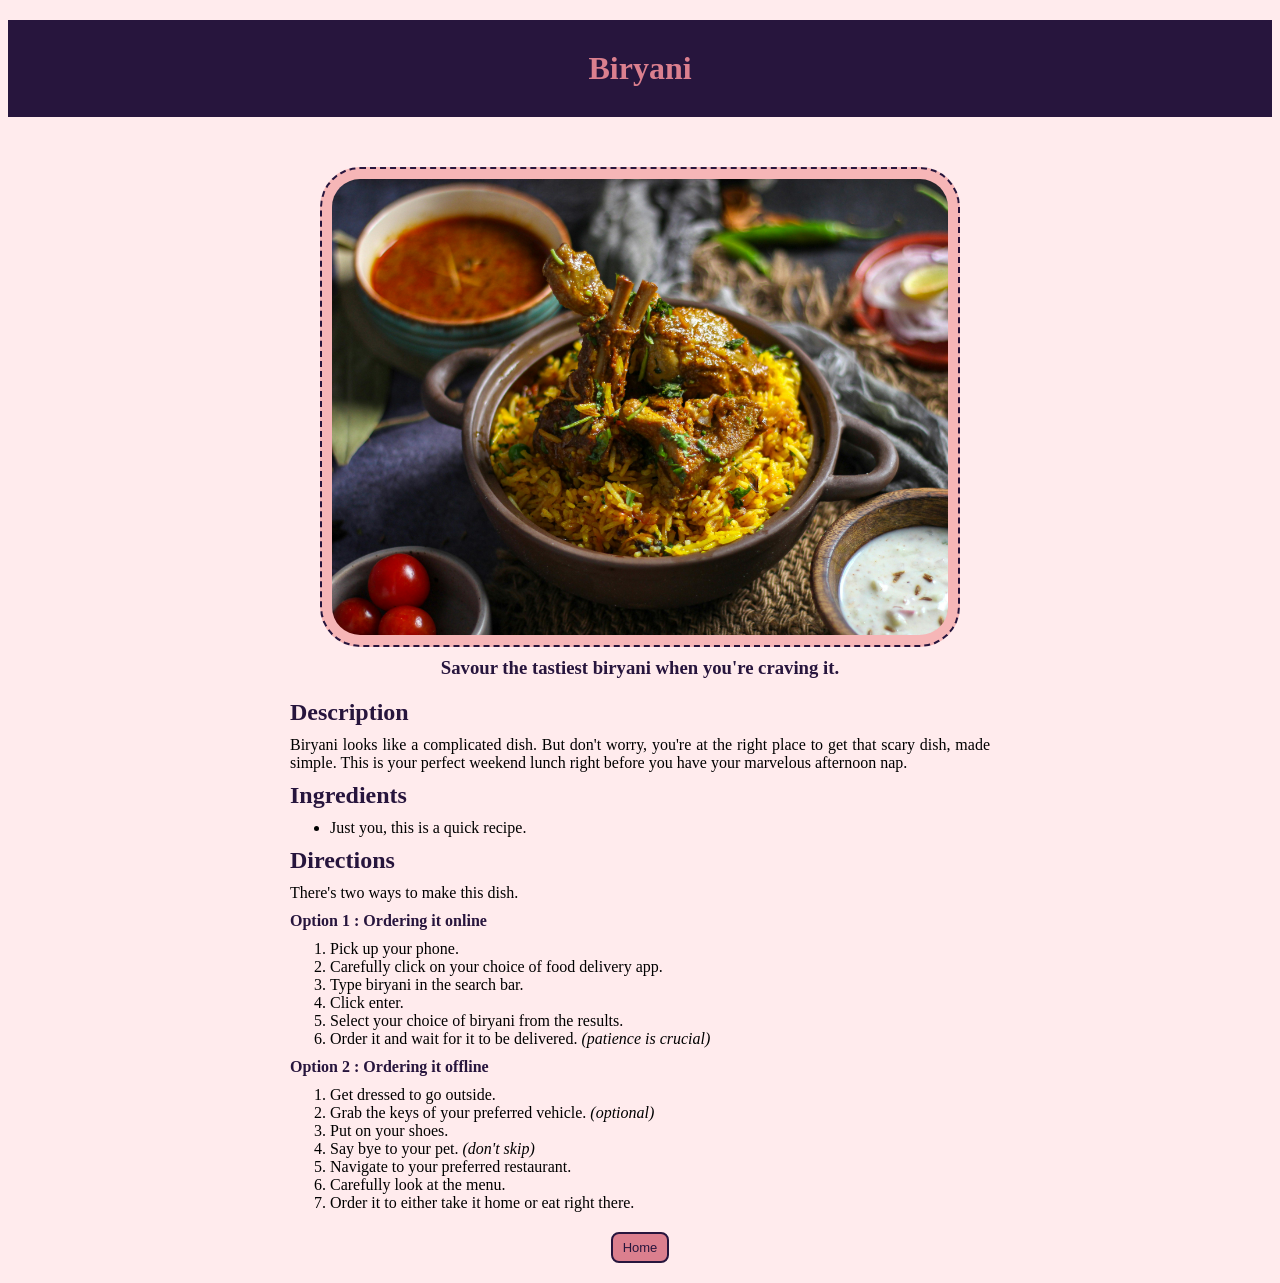
<file: recipes/biryani.html>
<!DOCTYPE html>
<html lang="en">
<head>
    <meta charset="UTF-8">
    <title>Biryani | Odin Recipes</title>
    <link rel="stylesheet" href="../style.css">
</head>

<body>

    <div class = "head1">
        <h1>Biryani</h1>
    </div>

    <img class="img" src="../images/biryani.jpg" alt="Image of biryani in bowl with chicken leg pieces arranged on top with raitha and sheerwa beside the bowl.">

    <h3 class="tag">Savour the tastiest biryani when you're craving it.</h3>

    <h2>Description</h2>

    <p>Biryani looks like a complicated dish. But don't worry, you're at the right place to get that scary dish, made simple. This is your perfect weekend lunch right before you have your marvelous afternoon nap.</p>

        <h2>Ingredients</h2>

        <ul>
            <li>Just you, this is a quick recipe.</li>
        </ul>
        

        <h2>Directions</h2>

        <p>There's two ways to make this dish.</p>

        <p><strong>Option 1 : Ordering it online</strong></p>

    <ol>
        <li>Pick up your phone.</li>
        <li>Carefully click on your choice of food delivery app.</li>
        <li>Type biryani in the search bar.</li>
        <li>Click enter.</li>
        <li>Select your choice of biryani from the results.</li>
        <li>Order it and wait for it to be delivered. <em>(patience is crucial)</em></li>
    </ol>

        <p><strong>Option 2 : Ordering it offline</strong></p>

    <ol>
        <li>Get dressed to go outside.</li>
        <li>Grab the keys of your preferred vehicle. <em>(optional)</em></li>
        <li>Put on your shoes.</li>
        <li>Say bye to your pet. <em>(don't skip)</em></li>
        <li>Navigate to your preferred restaurant.</li>
        <li>Carefully look at the menu.</li>
        <li>Order it to either take it home or eat right there.</li>
    </ol>

    <p><a href="../index.html"><button>Home</button></a></p>

</body>

</html>
</file>
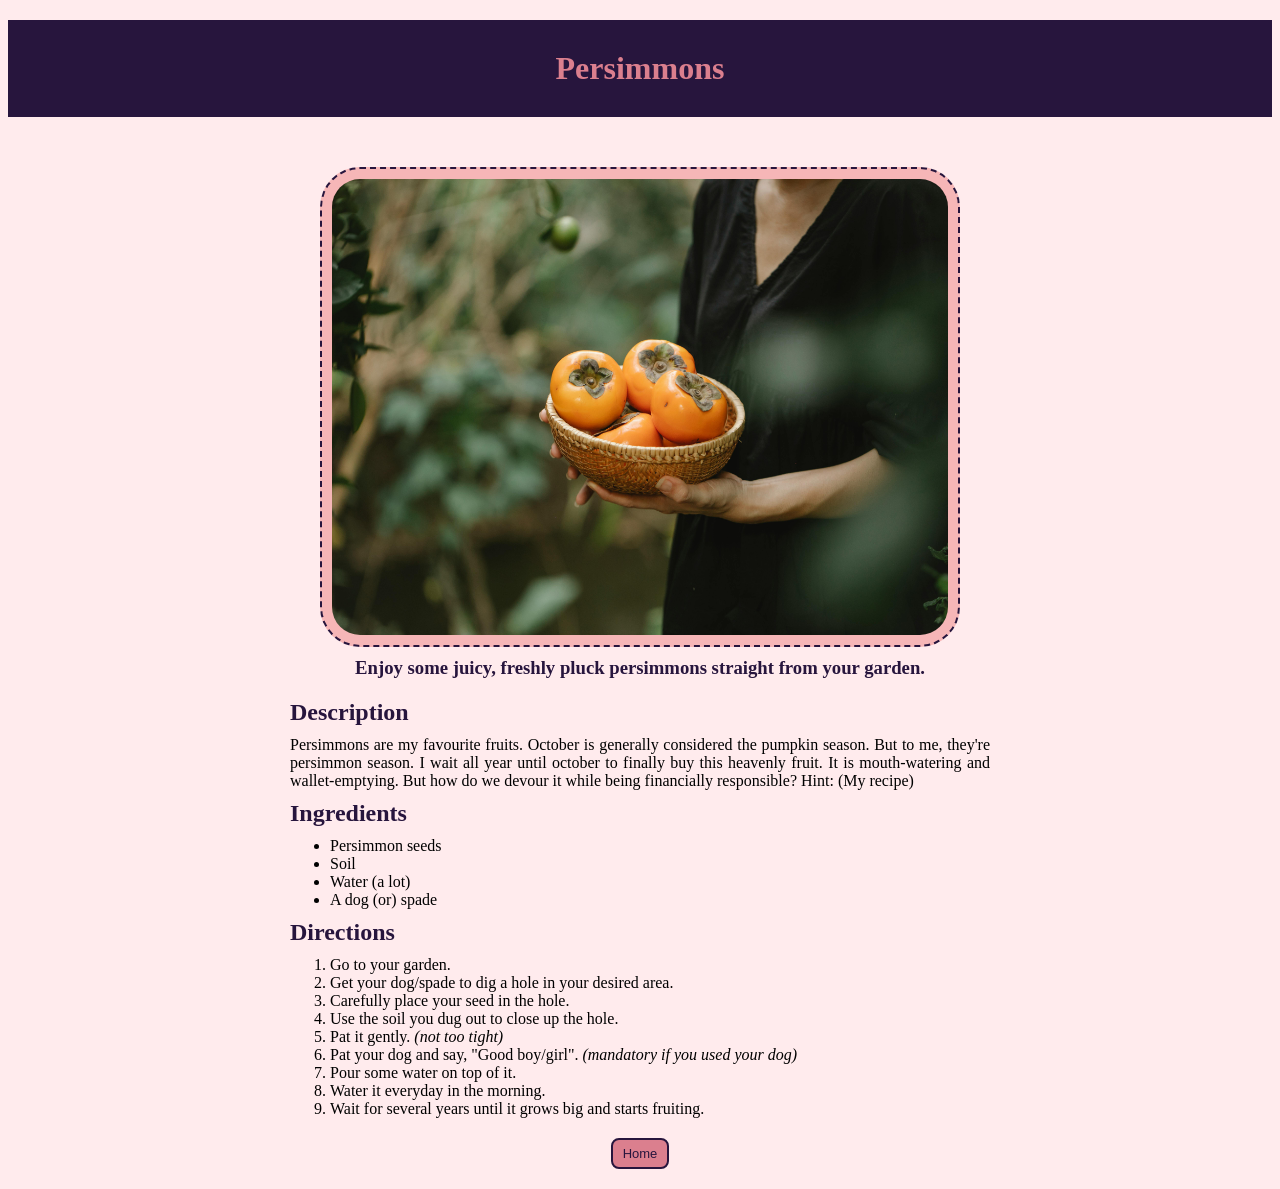
<file: recipes/persimmons.html>
<!DOCTYPE html>
<html lang="en">
<head>
    <meta charset="UTF-8">
    <title>Persimmons | Odin Recipes</title>
    <link rel="stylesheet" href="../style.css">
</head>

<body>

    <div class = "head1">
        <h1>Persimmons</h1>
    </div>


    <img class="img" src="../images/persimmons.jpg" alt="Image of of a person in black dress around plants holding a bowl of persimmons.">

    <h3 class="tag">Enjoy some juicy, freshly pluck persimmons straight from your garden.</h3>

   <h2>Description</h2>

    <p>Persimmons are my favourite fruits. October is generally considered the pumpkin season. But to me, they're persimmon season. I wait all year until october to finally buy this heavenly fruit. It is mouth-watering and wallet-emptying. But how do we devour it while being financially responsible?  Hint: (My recipe)</p>

        <h2>Ingredients</h2>

    <ul>
        <li>Persimmon seeds</li>
        <li>Soil</li>
        <li>Water (a lot)</li>
        <li>A dog (or) spade</li>
    </ul>

        <h2>Directions</h2>

    <ol>
        <li>Go to your garden.</li>
        <li>Get your dog/spade to dig a hole in your desired area.</li>
        <li>Carefully place your seed in the hole.</li>
        <li>Use the soil you dug out to close up the hole.</li>
        <li>Pat it gently. <em>(not too tight)</em></li>
        <li>Pat your dog and say, "Good boy/girl". <em>(mandatory if you used your dog)</em></li>
        <li>Pour some water on top of it.</li>
        <li>Water it everyday in the morning.</li>
        <li>Wait for several years until it grows big and starts fruiting.</li>
    </ol>

    <p><a href="../index.html"><button>Home</button></a></p>

</body>

</html>
</file>
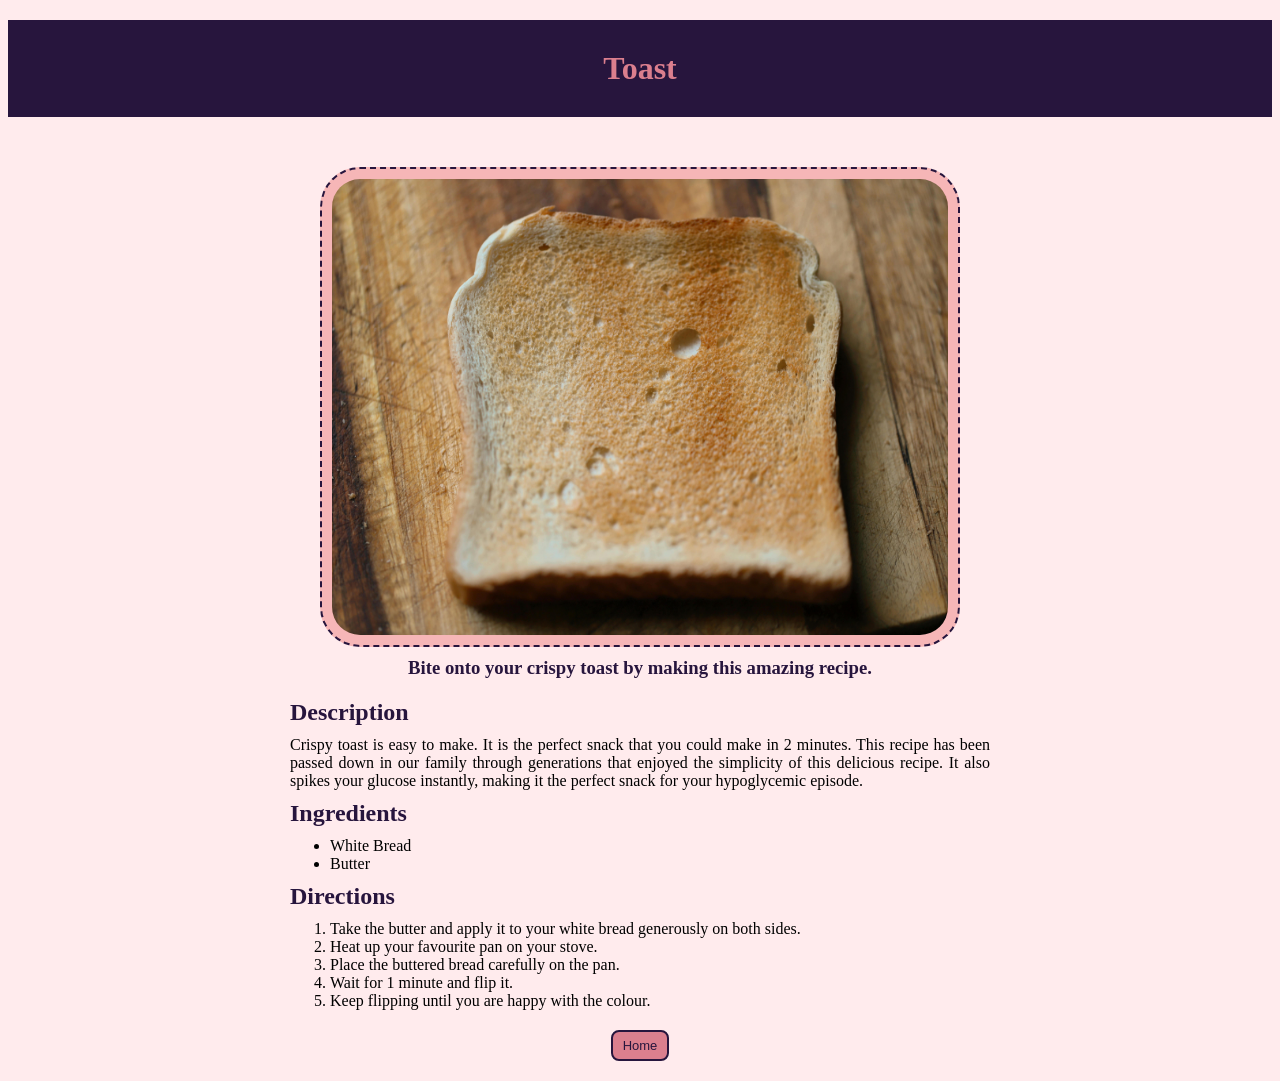
<file: recipes/toast.html>
<!DOCTYPE html>
<html lang="en">
<head>
    <meta charset="UTF-8">
    <title>Toast | Odin Recipes</title>
    <link rel="stylesheet" href="../style.css">
</head>

<body>

    <div class = "head1">
        <h1>Toast</h1>
    </div>


    <img class="img" src="../images/toast.jpg" alt="Image of a slice of toasted bread on wooden background.">
    
    <h3 class="tag">Bite onto your crispy toast by making this amazing recipe.</h3>

    <h2>Description</h2>

    <p>Crispy toast is easy to make. It is the perfect snack that you could make in 2 minutes. This recipe has been passed down in our family through generations that enjoyed the simplicity of this delicious recipe. It also spikes your glucose instantly, making it the perfect snack for your hypoglycemic episode.</p>

    <h2>Ingredients</h2>

    <ul>
        <li>White Bread</li>
        <li>Butter</li>
    </ul>

    <h2>Directions</h2>

    <ol>
        <li>Take the butter and apply it to your white bread generously on both sides.</li>
        <li>Heat up your favourite pan on your stove.</li>
        <li>Place the buttered bread carefully on the pan.</li>
        <li>Wait for 1 minute and flip it.</li>
        <li>Keep flipping until you are happy with the colour.</li>
    </ol>

    <p><a href="../index.html"><button>Home</button></a></p>
    
</body>

</html>
</file>
<file: style.css>
* {
    box-sizing: border-box;
    background-color: #ffebed;
    font-family: Tahoma, Verdana;
    max-inline-size: 100%;
}


.img, .img-index {
    width: 640px;
    height: 480px;
    display: block;
    margin: 50px auto 10px;
    padding: 10px;
    background-color: #f6b6b7;
    border: 2px;
    border-style: dashed;
    border-color:#27153d;
    border-radius: 40px;
}


.img-index {
    height: 340px;
    margin-top: 10px
}


.head1,h1 {
    display: block;
    margin: 20px 0;
    padding-block: 5px;
    text-align: center;
    background-color: #27153d;
    color: #db7f8e;
}


h2,h3 {
    color:#27153d;
}

.tag {
    text-align: center;
    margin-top: -10px;
}

strong {
    display: block;
    color:#27153d;
}

a {
    color:#27153d;
    font-size: 15px;
}

a:hover, a:focus-visible {
    color:#f6b6b7;
}

button {
    background-color:#db7f8e;
    border-radius: 8px;
    border: solid 2px #27153d;
    padding: 6px 10px;
    font-size:small;
    font-family:'Trebuchet MS', 'Lucida Sans Unicode', 'Lucida Grande', 'Lucida Sans', Arial, sans-serif;
    color:#27153d;
}

ul, ol, h3, h2, p {
    text-align:justify;
    width:700px;
    margin: 0 auto;
}

h3, h2, strong {
    display: block;
    padding-block: 10px;
    margin: 0 auto;
}

p a {
    display: block;
    text-align: center;
    margin: 20px;

}
button:hover {
    background-color:#f6b6b7;
    color:#27153d;
    cursor:pointer;
}

.recipes li {
    width: 600px;
    text-align: justify;
}

.recipes {
    width: max-content;
    text-align: justify;
    padding-block: 10px;
}
</file>
